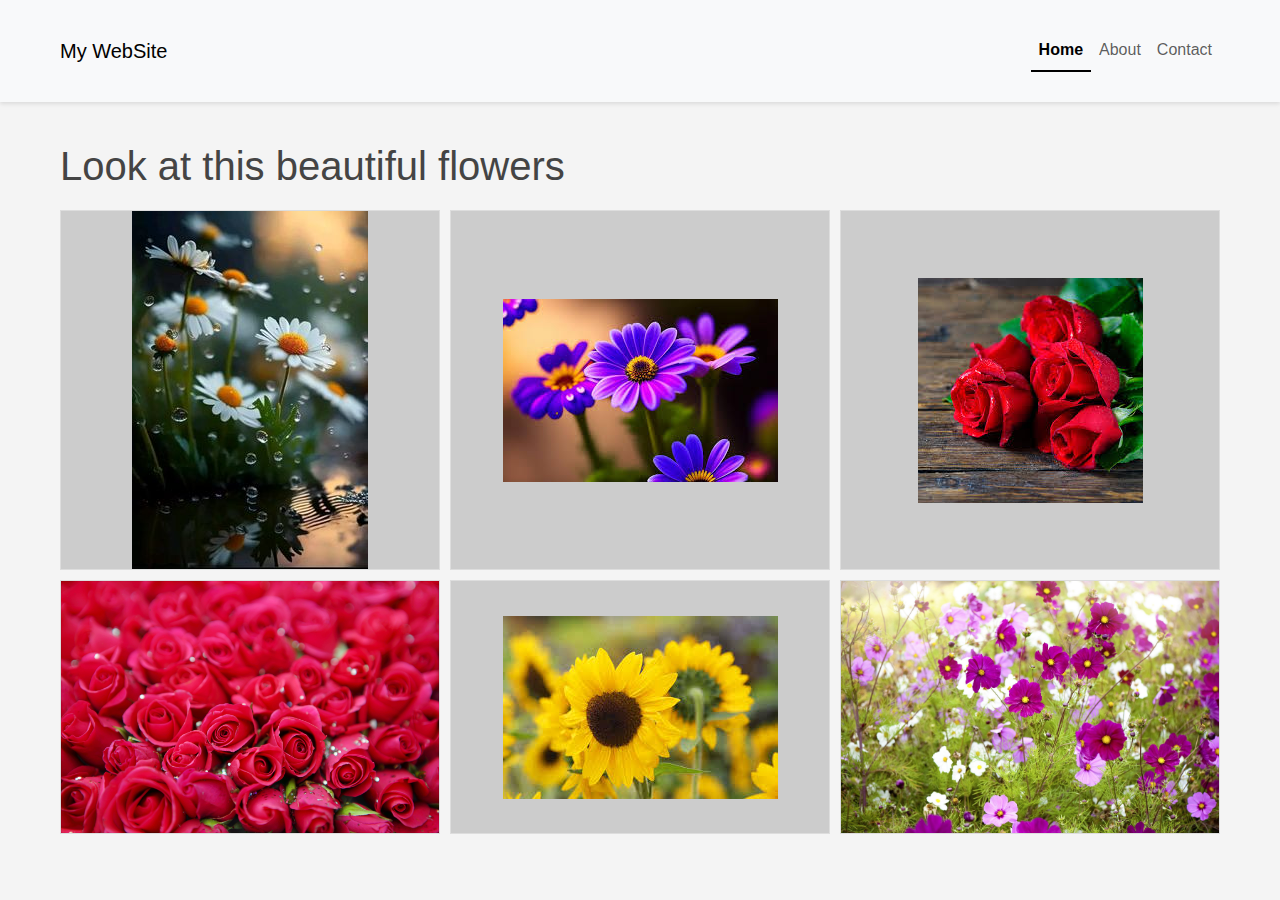
<file: index.html>
<!DOCTYPE html>
<html lang="en">
<head>
    <meta charset="UTF-8">
    <meta name="viewport" content="width=device-width, initial-scale=1.0">
    <title>Home - My WebSite</title>
    <link href="https://cdn.jsdelivr.net/npm/bootstrap@5.3.3/dist/css/bootstrap.min.css" rel="stylesheet" integrity="sha384-QWTKZyjpPEjISv5WaRU9OFeRpok6YctnYmDr5pNlyT2bRjXh0JMhjY6hW+ALEwIH" crossorigin="anonymous">
    <script src="https://cdn.jsdelivr.net/npm/bootstrap@5.3.3/dist/js/bootstrap.bundle.min.js" integrity="sha384-YvpcrYf0tY3lHB60NNkmXc5s9fDVZLESaAA55NDzOxhy9GkcIdslK1eN7N6jIeHz" crossorigin="anonymous"></script>
    <link rel="stylesheet" href="styles.css">
</head>
<body>
    
    <nav class="navbar navbar-expand-lg navbar-light bg-light">
        <div class="container">
          <a class="navbar-brand" href="#">My WebSite</a>
          <div class="collapse navbar-collapse" id="navbarNav">
            <ul class="navbar-nav ms-auto">
              <li class="nav-item">
                <a class="nav-link active" href="index.html">Home</a>
              </li>
              <li class="nav-item">
                <a class="nav-link" href="about.html">About</a>
              </li>
              <li class="nav-item">
                <a class="nav-link" href="contact.html">Contact</a>
              </li>
            </ul>
          </div>
        </div>
      </nav>

    <div class="container">
        <h1>Look at this beautiful flowers</h1>
        <div class="grid-container">
            <div class="grid-item"><img src="images/1.jpeg" alt="flower 1"></div>
            <div class="grid-item"><img src="images/2.jpeg" alt="flower 2"></div>
            <div class="grid-item"><img src="images/3.jpeg" alt="flower 3"></div>
            <div class="grid-item"><img src="images/4.jpeg" alt="flower 4"></div>
            <div class="grid-item"><img src="images/5.jpeg" alt="flower 5"></div>
            <div class="grid-item"><img src="images/6.jpeg" alt="flower 5"></div>
        </div>
    </div>
</body>
</html>
</file>
<file: styles.css>
body {
    font-family: Arial, sans-serif;
    background-color: #f4f4f4;
    color: #333;
    margin: 0;
    padding: 0;
}
  
h1, h2 {
    color: #444;
    margin-bottom: 20px;
}
  
form {
    background-color: #f9f9f9;
}
  
.btn {
    background-color: #007bff;
    color: white;
}
  
.btn:hover {
    background-color: #0056b3;
}
  
.navbar-nav .nav-link.active {
    font-weight: bold;
    border-bottom: 2px solid black;
}

.container {
    max-width: 1200px;
    margin: 0 auto;
    padding: 20px;
}

.grid-container {
    display: grid;
    grid-template-columns: repeat(3, 1fr);
    gap: 10px;
    margin-top: 20px;
}

.grid-item {
    background-color: #ccc;
    border: 1px solid #ddd;
    display: grid;
    justify-content: center;
    align-items: center;
    overflow: hidden;
}

.grid-item img {
    width: 100%;
    height: auto;
}

.navbar {
    margin-bottom: 20px;
    padding: 10px;
    background-color: #fff;
    box-shadow: 0 2px 4px rgba(0, 0, 0, 0.1);
}
</file>
